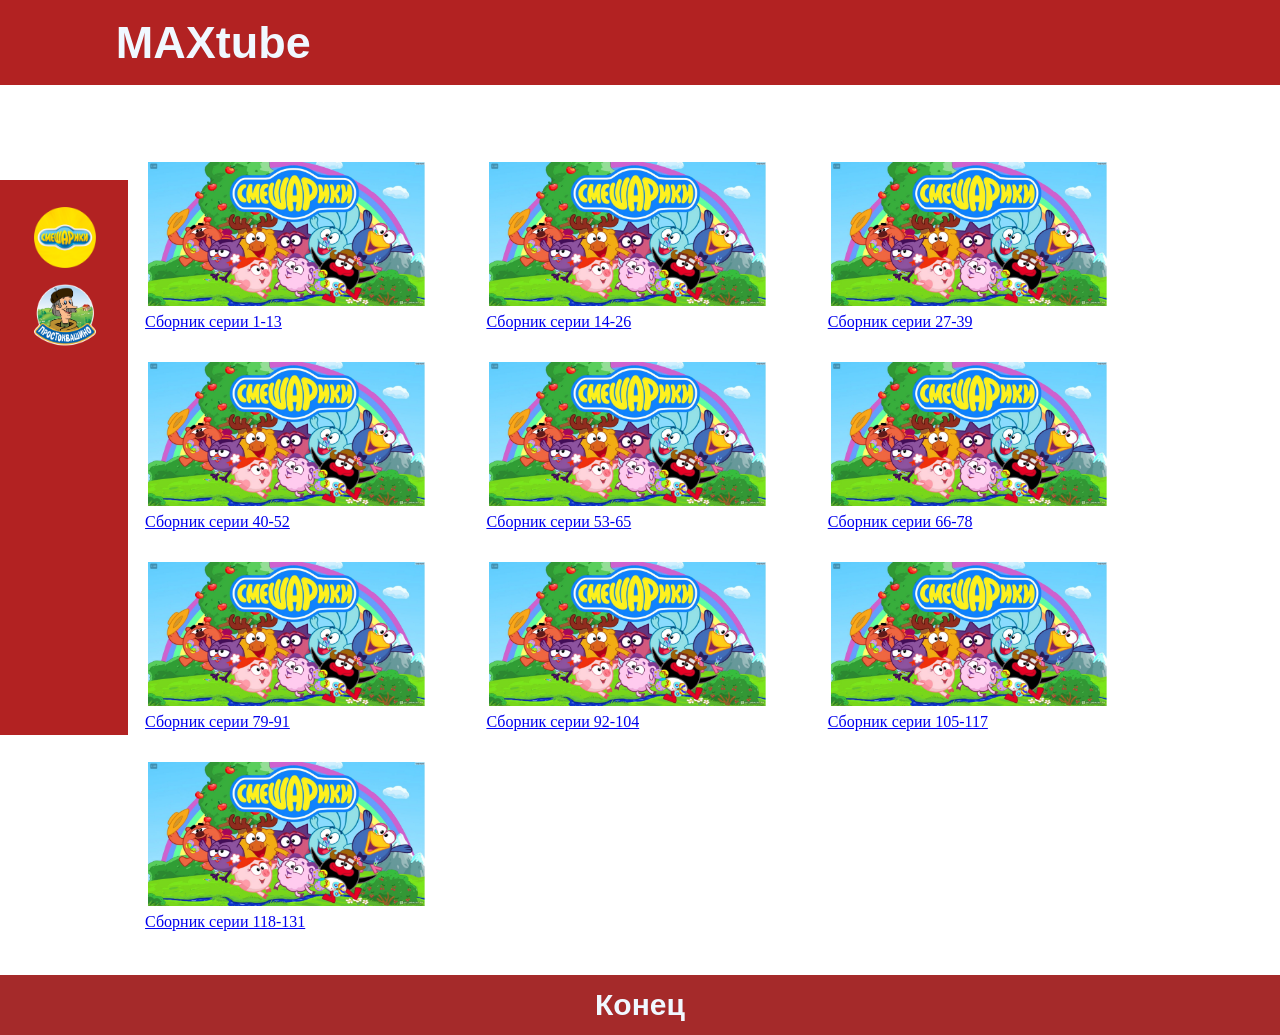
<file: index.html>
<!DOCTYPE html>
<html lang="en">
<head>
  <meta charset="UTF-8">
  <meta name="viewport" content="width=device-width, initial-scale=1.0">
  <title>Maxtube</title>

  <link rel="stylesheet" href="../styles/style.css">

  <script src="../scripts/mainScript.js" defer></script>
</head>

<header>
  <div>
    <a href="index.html" class="headerLink">
      <h1>MAXtube</h1>
    </a>
  </div>
</header>

<body>
  <nav class="sidenav">
    <ul>
      <li>
        <a id="smeshariki" class="navLink" href=""><img class="navIcon" src="../images/navigation_icons/smeshariki.png" alt="Смешарики"></a>
        <!-- Смешарики -->
      </li>
      <li>
        <a id="prostokvashino" class="navLink" href=""><img class="navIcon" src="../images/navigation_icons/prostokvashino.png" alt="Простоквашино"></a>
      </li>
      <!-- <li>
        <a href="">Фиксики</a>
      </li>
      <li>
        <a href="">Советские</a>
      </li>
      <li>
        <a href="">Сказочный патруль</a>
      </li> -->
    </ul>
  </nav>

  <div class="videoGallery" id="videoGallery">

  </div>
</body>

<footer>
  <div></div>
  <div>
    <h2>Конец</h2>
  </div>
</footer>
</html>
</file>
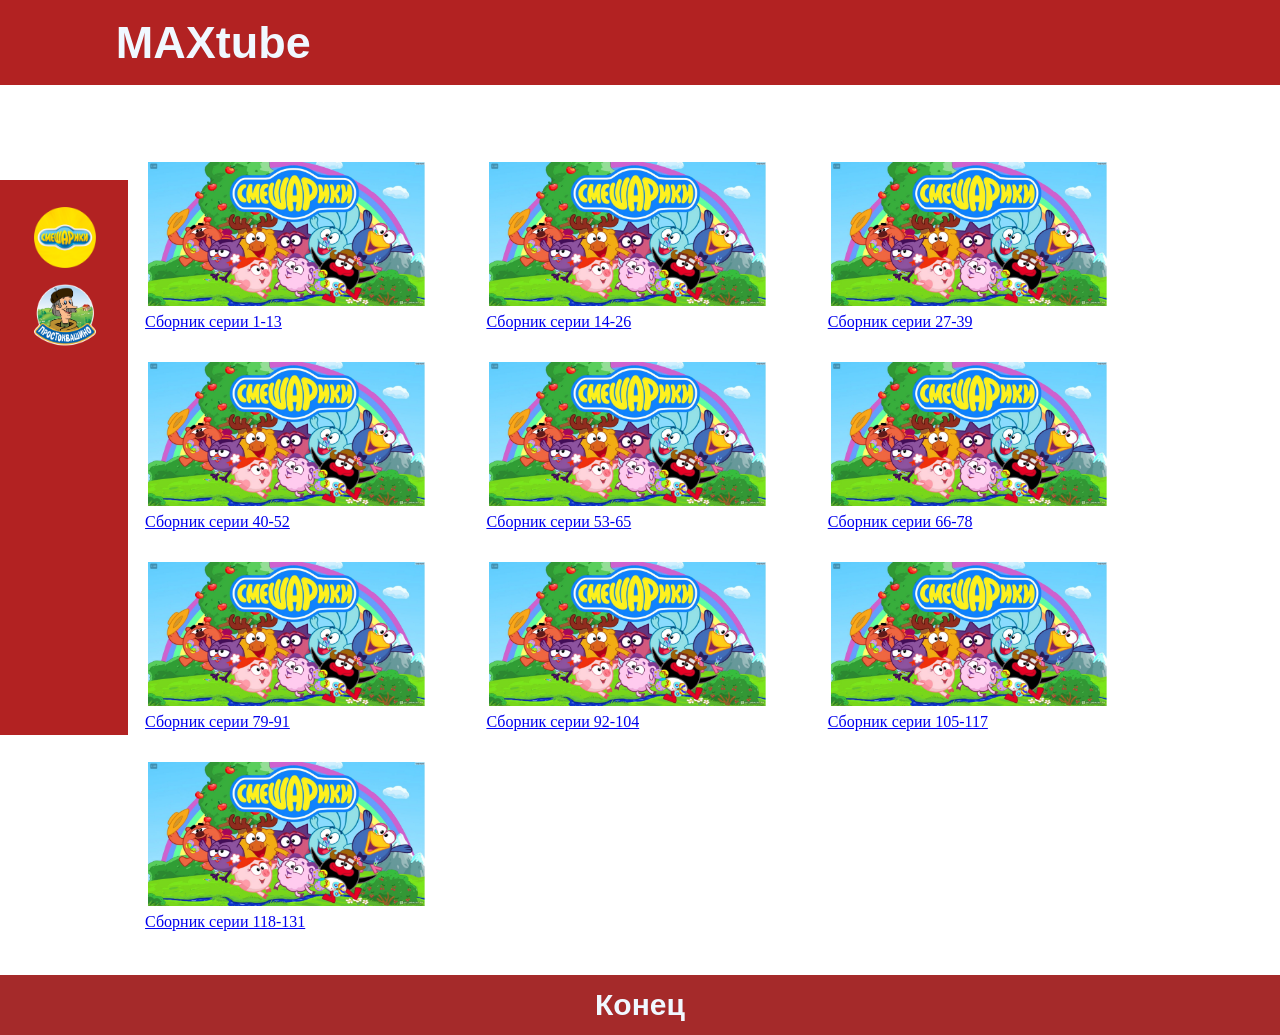
<file: pages/Maxtube.html>
<!DOCTYPE html>
<html lang="en">
<head>
  <meta charset="UTF-8">
  <meta name="viewport" content="width=device-width, initial-scale=1.0">
  <title>Maxtube</title>

  <link rel="stylesheet" href="../styles/style.css">

  <script src="../scripts/mainScript.js" defer></script>
</head>

<header>
  <div>
    <a href="Maxtube.html" class="headerLink">
      <h1>MAXtube</h1>
    </a>
  </div>
</header>

<body>
  <nav class="sidenav">
    <ul>
      <li>
        <a id="smeshariki" class="navLink" href=""><img class="navIcon" src="../images/navigation_icons/smeshariki.png" alt="Смешарики"></a>
        <!-- Смешарики -->
      </li>
      <li>
        <a id="prostokvashino" class="navLink" href=""><img class="navIcon" src="../images/navigation_icons/prostokvashino.png" alt="Простоквашино"></a>
      </li>
      <!-- <li>
        <a href="">Фиксики</a>
      </li>
      <li>
        <a href="">Советские</a>
      </li>
      <li>
        <a href="">Сказочный патруль</a>
      </li> -->
    </ul>
  </nav>

  <div class="videoGallery" id="videoGallery">

  </div>
</body>

<footer>
  <div></div>
  <div>
    <h2>Конец</h2>
  </div>
</footer>
</html>
</file>
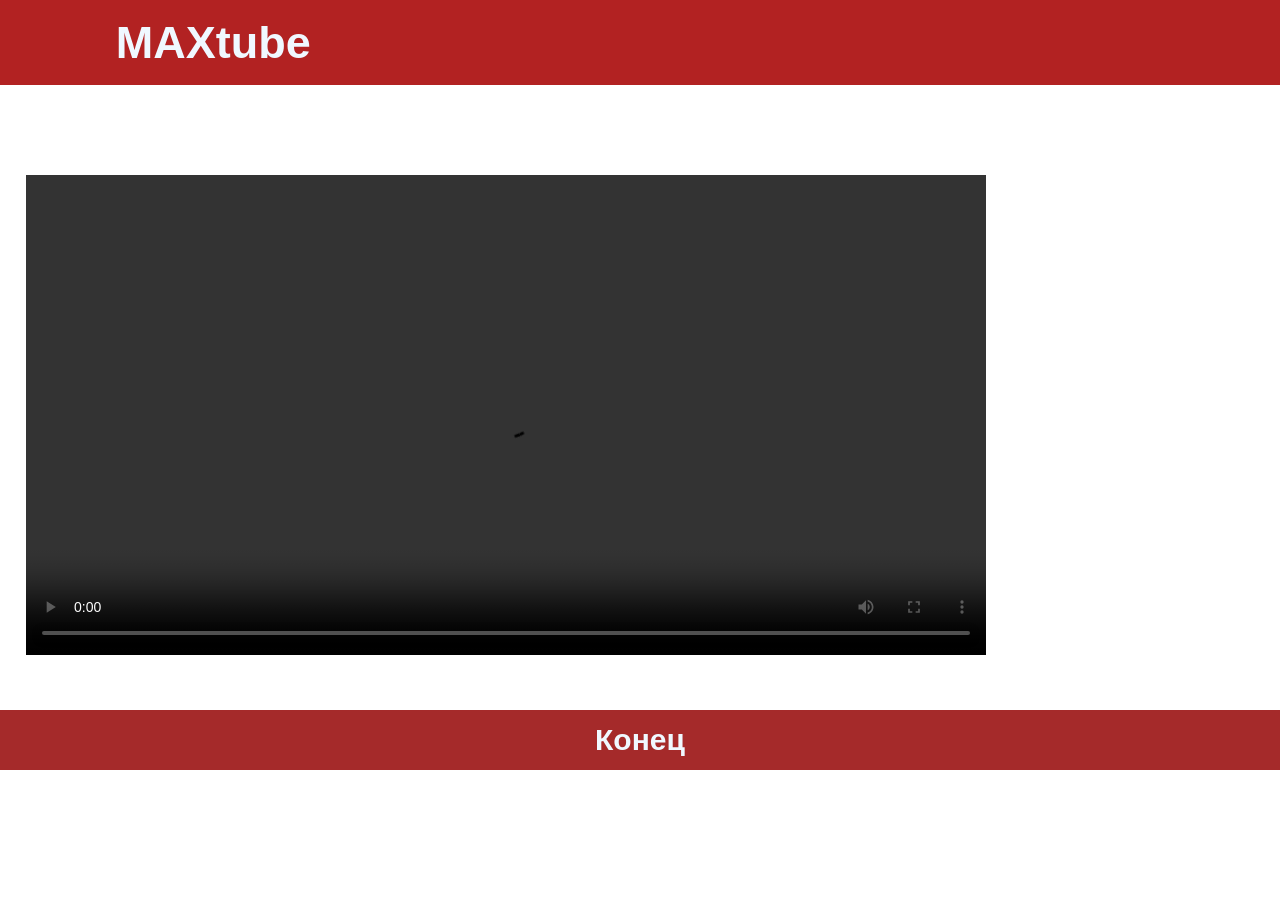
<file: pages/player.html>
<!DOCTYPE html>
<html lang="en">
<head>
  <meta charset="UTF-8">
  <meta name="viewport" content="width=device-width, initial-scale=1.0">
  <title>Player</title>

  <link rel="stylesheet" href="../styles/style.css">

  <script src="../scripts/playerScript.js" defer></script>
</head>

<header>
  <a href="Maxtube.html" class="headerLink">
    <h1>MAXtube</h1>
  </a>
</header>

<body>
  <div id="cartoonTitleContainer">
        
  </div>

  <div class="player">
    <video id="video" src="" poster="" controls></video>
  </div>
</body>

<footer>
  <div></div>
  <div>
    <h2>Конец</h2>
  </div>
</footer>
</html>
</file>
<file: styles/style.css>
body {
  margin: 0;
  justify-items: center;
  align-items: center;
}

header {
  display: grid;
  grid-template-columns: 1fr 2fr;
  grid-auto-rows: minmax(85px, auto);
  width: 100%;
  align-items: center;
  justify-items: center;
  background-color: firebrick;
  border-color: brown;
  border-width: 2px;
  margin-bottom: 5%;
}

h1 {
  color: aliceblue;
  font-family:'Franklin Gothic Medium', 'Arial Narrow', Arial, sans-serif;
  font-size: 45px;
  margin: 0%;
}

h2 {
  color: aliceblue;
  font-family:'Franklin Gothic Medium', 'Arial Narrow', Arial, sans-serif;
  font-size: 30px;
  margin: 0%;
}

h3 {
  color: black;
  font-family:'Franklin Gothic Medium', 'Arial Narrow', Arial, sans-serif;
  font-size: 30px;
  margin: 0%;
}

.headerLink {
  text-decoration: none;
}

.sidenav {
  position: fixed;
  left: 0;
  top: 20%;
  width: 8%;
  height: 56%;
  background-color: firebrick;
  justify-items: center;
  padding: 2% 1%;
}

ul {
  list-style-type: none;
  margin: 0;
  padding: 0;
  justify-items: center;
}

/* li ul {
  margin-left: 10%;
  padding-left: 0;
} */

li a {
  display: block;
  margin-bottom: 10%;
  text-decoration: none;
  color: aliceblue;
  font-size: 15px;
    /* align-items: center; */
}

.navIcon {
  margin: 0 20%;
  width: 60%;
  height: 60%;
}

.videoGallery {
  display: grid;
  grid-template-columns: 1fr 1fr 1fr;
  grid-auto-rows: minmax(200px, auto);
  align-items: center;
  justify-items: center;
  /* width: 90%; */
  margin-left: 10%;
  width: 80%;
}

.videoLink {
  width: 90%;
  height: 90%;
  padding: 2%;
    /* justify-items: center; */
}

img {
  width: 90%;
  height: 80%;
  padding: 1%;
}

.player {
  width: 75%;
  height: 75%;
  padding: 2%;
}

video {
  width: 100%;
  height: 100%;
  /* padding: 2%; */
}

video::-webkit-media-controls-volume-slider {
  display: none;
}

.leftRightButton {
  position: fixed;
  top: 40%;
  width: 3%;
  height: 20%;
  background-color: firebrick;
  border: 2px solid brown;
  justify-items: center;
  align-items: center;
  padding: 0;
  /* padding: 2% 1%; */
}

#buttonBack {
  left: 0;
}

#buttonForward {
  right: 0;
}

footer {
  display: grid;
  grid-template-columns: 1fr 1fr 1fr;
  grid-auto-rows: minmax(60px, auto);
  width: 100%;
  align-items: center;
  justify-items: center;
  background-color: brown;
  margin-top: 2%;
}

#talkerContainer {
  display: grid;
  grid-template-columns: 1fr 1fr 1fr;
  grid-auto-rows: minmax(200px, auto);
  align-items: center;
  justify-items: center;
  margin-left: 10%;
  width: 80%;
}

/* #talkerButtonContainer {
  justify-items: center;
} */

.talkerButton {
  width: 50%;
  height: 50%;
}
</file>
